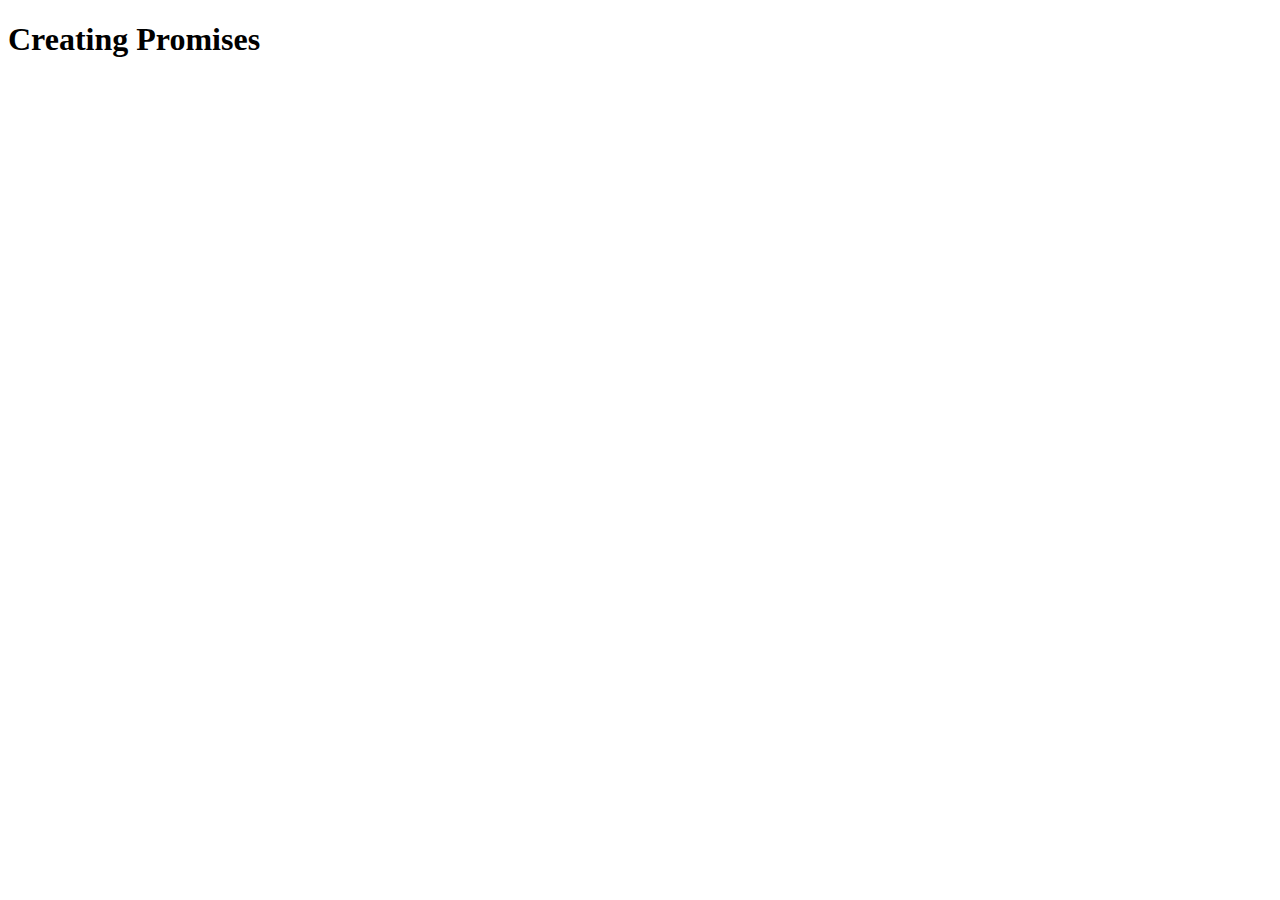
<file: 27, Async Javascript/index.html>
<!DOCTYPE html>
<html lang="en">
<head>
    <meta charset="UTF-8">
    <meta http-equiv="X-UA-Compatible" content="IE=edge">
    <meta name="viewport" content="width=device-width, initial-scale=1.0">
    <title>Document</title>
    <script defer src="app.js"></script>
</head>
<body>
    <h1>Creating Promises</h1>
</body>
</html>
</file>
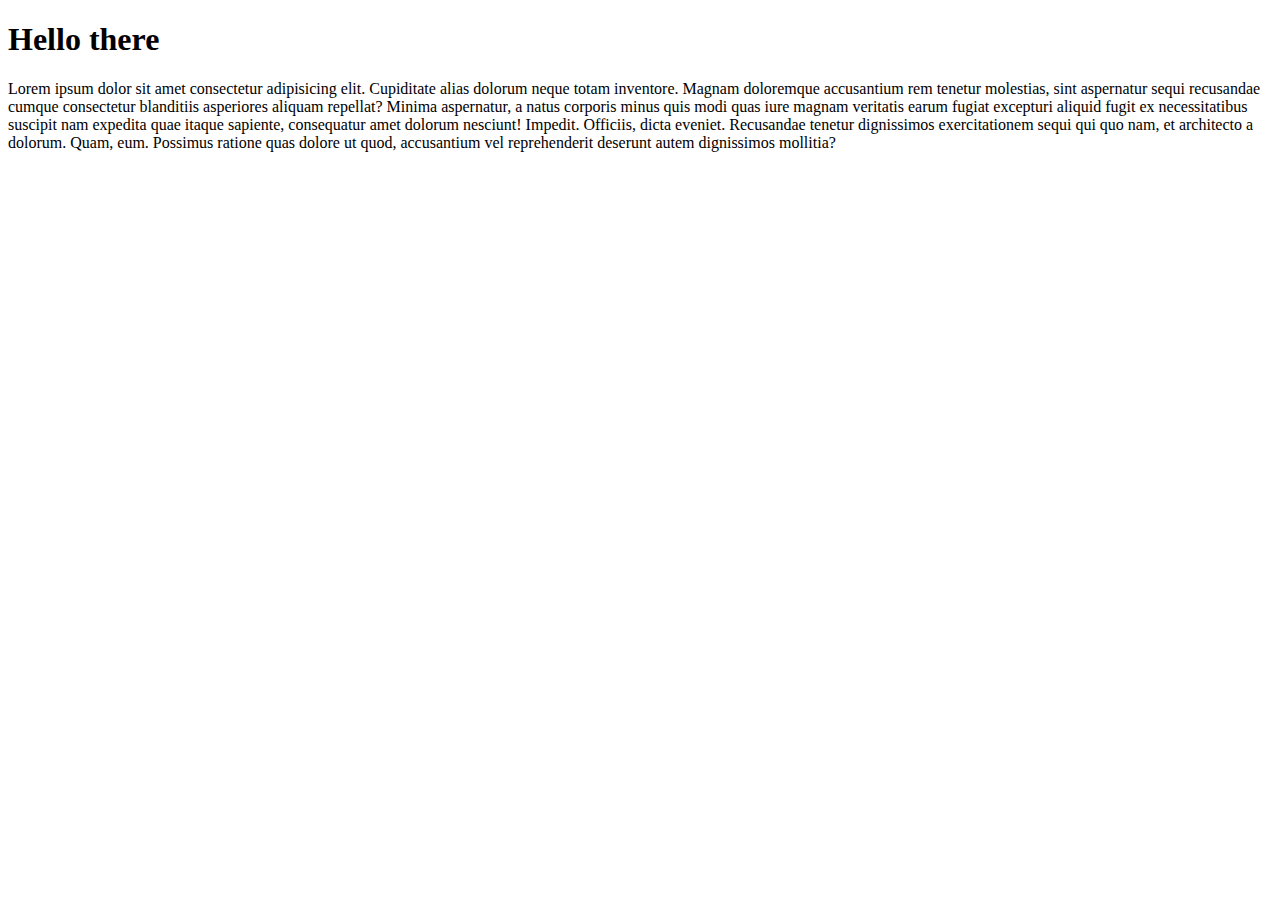
<file: GitTest/index.html>
<!DOCTYPE html>
<html lang="en">
<head>
    <meta charset="UTF-8">
    <meta http-equiv="X-UA-Compatible" content="IE=edge">
    <meta name="viewport" content="width=device-width, initial-scale=1.0">
    <title>Document</title>
</head>
<body>
    <h1>Hello there</h1>

    <p>
        Lorem ipsum dolor sit amet consectetur adipisicing elit. Cupiditate alias dolorum neque totam inventore. Magnam doloremque accusantium rem tenetur molestias, sint aspernatur sequi recusandae cumque consectetur blanditiis asperiores aliquam repellat?
        Minima aspernatur, a natus corporis minus quis modi quas iure magnam veritatis earum fugiat excepturi aliquid fugit ex necessitatibus suscipit nam expedita quae itaque sapiente, consequatur amet dolorum nesciunt! Impedit.
        Officiis, dicta eveniet. Recusandae tenetur dignissimos exercitationem sequi qui quo nam, et architecto a dolorum. Quam, eum. Possimus ratione quas dolore ut quod, accusantium vel reprehenderit deserunt autem dignissimos mollitia?
    </p>
</body>
</html>
</file>
